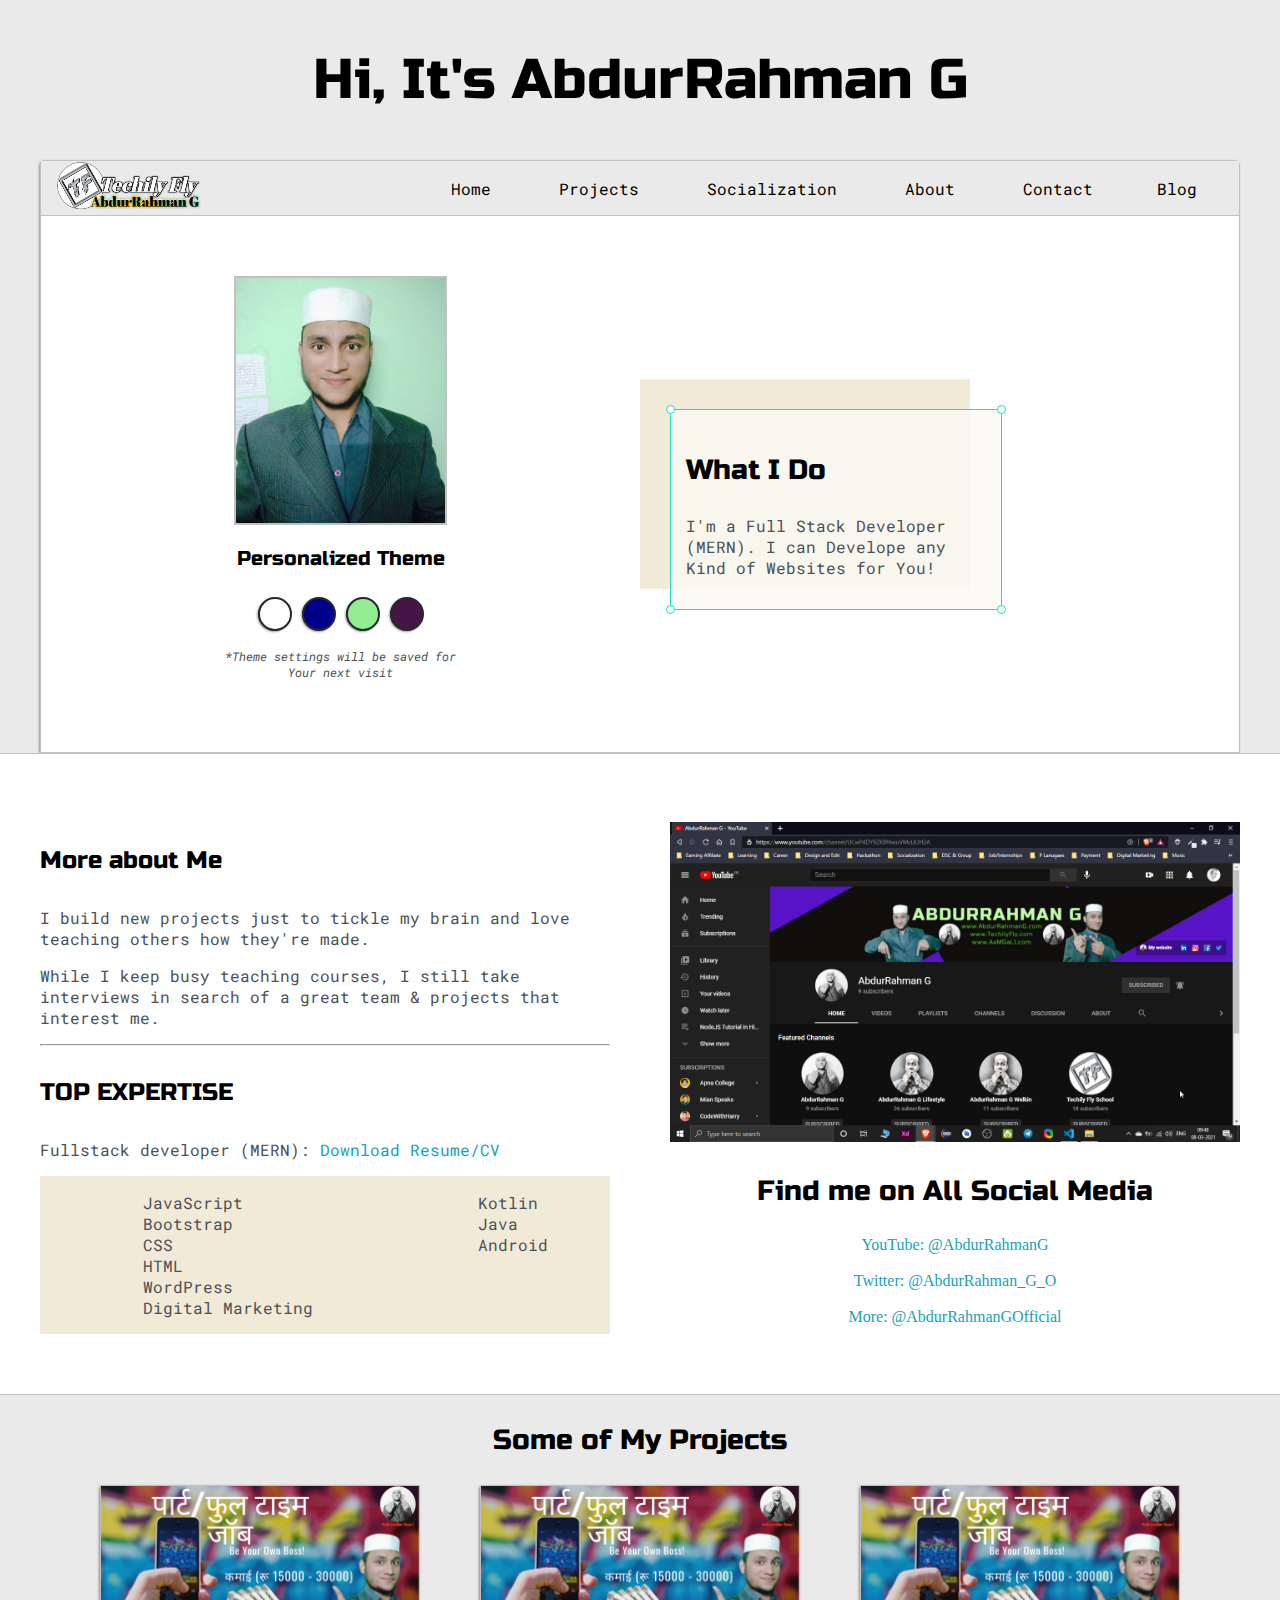
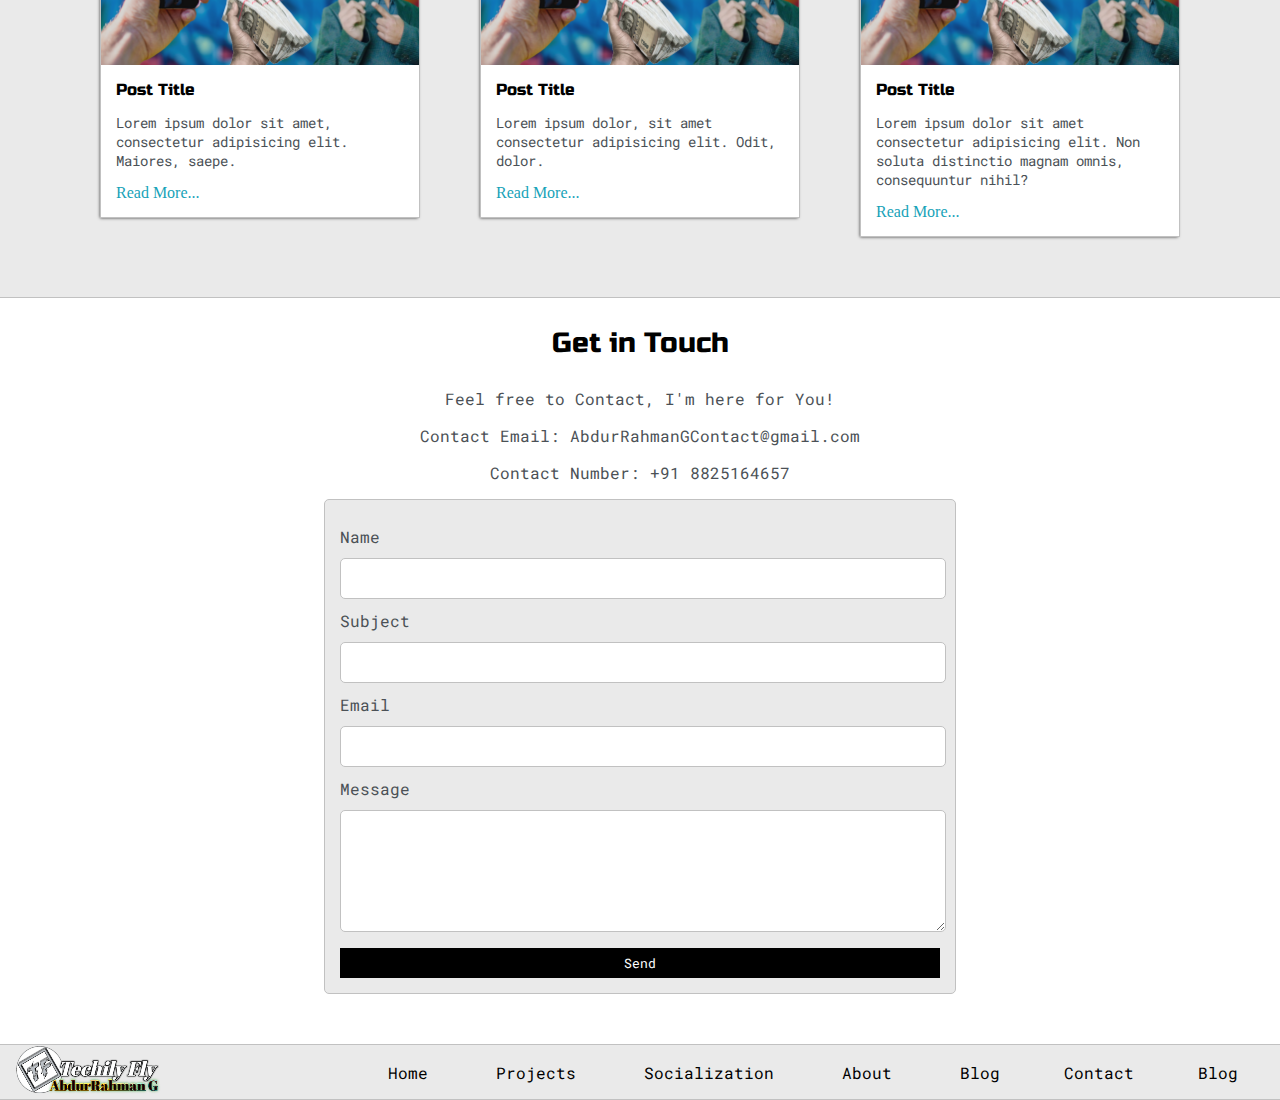
<file: index.html>
<!DOCTYPE html>
<html lang="en">

<head>
    <meta charset="UTF-8">
    <meta http-equiv="X-UA-Compatible" content="IE=edge">
    <meta name="viewport" content="width=device-width, initial-scale=1.0">

    <!-- Here I have Linked My CSS file with Index.html -->
    <link rel="stylesheet" href="styles/style.css">

    <!-- All External Source Links are Here to Make Best Design -->
    <link rel="preconnect" href="https://fonts.gstatic.com">
    <link href="https://fonts.googleapis.com/css2?family=Roboto+Mono:wght@500&family=Russo+One&display=swap"
        rel="stylesheet">

        <!-- All themes Linked here -->
        <link id="theme-style" rel="stylesheet" href="">

    <title>AbdurRahman G Official | Md Ghufran Salafi | A Software Developer</title>
</head>

<body>

    <section class="section-tyle1">
        <div class="main-container">
            <div class="greeting-wrapper">
                <h1>Hi, It's AbdurRahman G</h1>
            </div>

            <div class="intro-wrapper">
                <div class="nav-wrapper">
                    <div id="logo">
                        <a href="https://abdurrahmang.github.io/"><img
                                src="images/Techily-Fly-with-AbdurRahman-G-Logo.png"
                                alt="AbdurRahman G with Techily Fly Logo"></a>
                    </div>
                    <ul class="navigationWrapper">
                        <li><a href="https://abdurrahmang.github.io/" target="_blank" rel="noopener noreferrer">Home</a>
                        </li>
                        <li><a href="https://www.AbdurRahmanG.com/Projects" target="_blank" rel="noopener noreferrer">Projects</a>
                        </li>
                        <li><a href="https://www.AbdurRahmanG.com/Socialization" target="_blank"
                                rel="noopener noreferrer">Socialization</a></li>
                        <li><a href="https://www.AbdurRahmanG.com/About" target="_blank" rel="noopener noreferrer">About</a>
                        </li>
                        <li><a href="https://www.AbdurRahmanG.com/Contact" target="_blank" rel="noopener noreferrer">Contact</a>
                            <li><a href="https://www.AbdurRahmanG.com/Blog" target="_blank" rel="noopener noreferrer">Blog</a>
                        </li>
                    </ul>

                </div>
                <div class="left-column">
                    <img id="profile-image" src="images/AbdurRahman G Normal.jpg" alt="AbdurRahman G Official">
                    <h5 style="text-align:center; line-height:0;">Personalized Theme</h5>
                    <div id="theme-options-wrapper">
                        <div data-mode="light" id="light-mode" class="theme-dot"></div>
                        <div data-mode="dark" id="dark-mode" class="theme-dot"></div>
                        <div data-mode="green" id="green-mode" class="theme-dot"></div>
                        <div data-mode="purple" id="purple-mode" class="theme-dot"></div>
                    </div>
                    <p id="settings-note">*Theme settings will be saved for <br> Your next visit</p>
                </div>

                <div class="right-column">

                    <div id="top-preview-shadow">
                        <div id="top-preview">
                            <div id="top-left-corner" class="top-corner"></div>
                            <div id="top-right-corner" class="top-corner"></div>
                            <h3>What I Do</h3>
                            <p>I'm a Full Stack Developer (MERN). I can Develope any Kind of Websites for You!</p>
                            <div id="bottom-left-corner" class="top-corner"></div>
                            <div id="bottom-right-corner" class="top-corner"></div>
                        </div>
                    </div>

                </div>
            </div>

        </div>
    </section>

    <section class="section-tyle2">
        <div class="main-container">

            <div class="about-wrapper">
                <div class="more-about-me">
                    <h4>More about Me</h4>
                    <p>I build new projects just to tickle my brain and love teaching others how they're made.</p>
                    <p>While I keep busy teaching courses, I still take interviews in search of a great team & projects that interest me.</p>

                    <hr>

                <h4>TOP EXPERTISE</h4>
                <p>Fullstack developer (MERN): <a href="pdf/AbdurRahman G Resume or CV for Web Developer.pdf" target="_blank" rel="noopener noreferrer">Download Resume/CV</a></p>

                <div id="skills">
                    <ul>
                        <li>JavaScript</li>
                        <li>Bootstrap</li>
                        <li>CSS</li>
                        <li>HTML</li>
                        <li>WordPress</li>
                        <li>Digital Marketing</li>
                    </ul>

                    <ul>
                        <li>Kotlin</li>
                        <li>Java</li>
                        <li>Android</li>
                    </ul>
                </div>

                </div>
                
                <div class="social-links">

                    <a href="https://www.youtube.com/channel/UCwP4DY9ZKBfAwuVMcLKJH2A" target="_blank" rel="noopener noreferrer"><img class="youtube-img" src="images/AbdurRahman G YouTube.png" alt="AbdurRahman G YouTube Channel"></a>

                    <h3>Find me on All Social Media</h3>
                    <a href="https://www.youtube.com/channel/UCwP4DY9ZKBfAwuVMcLKJH2A?sub_confirmation=1" target="_blank" rel="noopener noreferrer">YouTube: @AbdurRahmanG</a> <br>
                    <a href="https://twitter.com/AbdurRahman_G_O" target="_blank" rel="noopener noreferrer">Twitter: @AbdurRahman_G_O</a> <br>
                    <a href="https://www.abdurrahmang.com/Socialization" target="_blank" rel="noopener noreferrer">More: @AbdurRahmanGOfficial</a>

                </div>
            </div>

        </div>
    </section>

    <section class="section-tyle1">
        <div class="main-container">
            <h3 style="text-align: center;">Some of My Projects</h3>

            <div class="post-wrapper">

                <div>
                    <div class="post">
                        <img class="thumbnail" src="images/Part Time Full Time Job Opportunity.png" alt="Part Time Job Opportunity Image">
                        <div class="post-preview">
                            <h6 class="post-title">Post Title</h6>
                            <p class="post-excerpt">Lorem ipsum dolor sit amet, consectetur adipisicing elit. Maiores, saepe.</p>
                            <a href="https://www.abdurrahmang.com/Projects" target="_blank">Read More...</a>
                        </div>
                    </div>
                </div>

                <div>
                    <div class="post">
                        <img class="thumbnail" src="images/Part Time Full Time Job Opportunity.png" alt="Part Time Job Opportunity Image">
                        <div class="post-preview">
                            <h6 class="post-title">Post Title</h6>
                            <p class="post-excerpt">Lorem ipsum dolor, sit amet consectetur adipisicing elit. Odit, dolor.</p>
                            <a href="https://www.abdurrahmang.com/Projects" target="_blank">Read More...</a>
                        </div>
                    </div>
                </div>

                <div>
                    <div class="post">
                        <img class="thumbnail" src="images/Part Time Full Time Job Opportunity.png" alt="Part Time Job Opportunity Image">
                        <div class="post-preview">
                            <h6 class="post-title">Post Title</h6>
                            <p class="post-excerpt">Lorem ipsum dolor sit amet consectetur adipisicing elit. Non soluta distinctio magnam omnis, consequuntur nihil?</p>
                            <a href="https://www.abdurrahmang.com/Projects" target="_blank">Read More...</a>
                        </div>
                    </div>
                </div>

            </div>

        </div>
    </section>

    <section class="section-tyle2">
        <div class="main-container">
            <div style="text-align: center;">
                <h3>Get in Touch</h3>
            <p>Feel free to Contact, I'm here for You!</p>
            <p>Contact Email: AbdurRahmanGContact@gmail.com</p>
            <p>Contact Number: +91 8825164657</p>
            </div>

            <form action="#" id="contact-form">
                <label for="name">Name</label>
                <input class="input-field" type="text" name="name">

                <label for="name">Subject</label>
                <input class="input-field" type="text" name="subject">

                <label for="name">Email</label>
                <input class="input-field" type="email" name="email">

                <label for="name">Message</label>
                <textarea class="input-field" name="message"></textarea>
                

                <input id="submit-btn" type="submit" value="Send">
            </form>
            
        </div>
    </section>

    <footer style="align-items: center;">
        <div class="nav-wrapper">
            <div id="logo">
                <a href="https://abdurrahmang.github.io/"><img
                        src="images/Techily-Fly-with-AbdurRahman-G-Logo.png"
                        alt="AbdurRahman G with Techily Fly Logo"></a>
            </div>
            <ul class="navigationWrapper">
                <li><a href="https://abdurrahmang.github.io/" target="_blank" rel="noopener noreferrer">Home</a>
                </li>
                <li><a href="https://www.AbdurRahmanG.com/Projects" target="_blank" rel="noopener noreferrer">Projects</a>
                </li>
                <li><a href="https://www.AbdurRahmanG.com/Socialization" target="_blank"
                        rel="noopener noreferrer">Socialization</a></li>
                <li><a href="https://www.AbdurRahmanG.com/About" target="_blank" rel="noopener noreferrer">About</a>
                </li>
                            <li><a href="https://www.AbdurRahmanG.com/Blog" target="_blank" rel="noopener noreferrer">Blog</a>
                <li><a href="https://www.AbdurRahmanG.com/Contact" target="_blank" rel="noopener noreferrer">Contact</a>
                    <li><a href="https://www.AbdurRahmanG.com/Blog" target="_blank" rel="noopener noreferrer">Blog</a>

                </li>
            </ul>

        </div>
    </footer>

    <script src="js/script.js"></script>

</body>

</html>
</file>
<file: styles/style.css>
:root {
    --mainColor: #eaeaea;
    --secondaryColor: #fff;
    --borderColor: #c1c1c1;
    --mainText: black;
    --secondaryText: #4b5156;
    --themeDotBorder: #24292e;
    --previewBg: rgb(251, 249, 243, 0.8);
    --previewShadow: #f0ead6;

    --btnColor: black;
}

html, body {
    padding: 0;
    margin: 0;
}

body *{
    transition: 1s;
}

h1, h2, h3, h4, h5, h6, strong {
    color: var(--mainText);
    font-family: 'Russo One', sans-serif;
    font-weight: 500;
}

p, li, span, label, input, textarea {
    color: var(--secondaryText);
    font-family: 'Roboto Mono', monospace;
}

.section-tyle1 {
    background-color: var(--mainColor);
    border-bottom: 1px solid var(--borderColor);
    overflow: auto;
}

.section-tyle2 {
    background-color: var(--secondaryColor);
    border-bottom: 1px solid var(--borderColor);
    overflow: auto;
}

.main-container {
    width: 1200px;
    margin: 0 auto;
}

a {
    text-decoration: none;
    color: #17a2b8;
}

ul {
    list-style: none;
}

h1 {
    font-size: 56px;
}

h2 {
    font-size: 36px;
}

h3 {
    font-size: 28px;
}

h4 {
    font-size: 24px;
}

h5 {
    font-size: 20px;
}

h6 {
    font-size: 16px;
}

.greeting-wrapper {
    display: grid;
    text-align: center;
    align-content: center;
    min-height: 10em;
}

.intro-wrapper {
    background-color: var(--secondaryColor);
    border: 1px solid var(--borderColor);

    border-radius: 5px 5px 0 0;
    
    box-shadow: -1px 1px 3px -1px rgba(0, 0, 0, 0.75);
    -moz-box-shadow: -1px 1px 3px -1px rgba(0, 0, 0, 0.75);
    box-shadow: -1px 1px 3px -1px rgba(0, 0, 0, 0.75);

    display: grid;
    grid-template-columns: 1fr 1fr;
    grid-template-areas: 
    'nav-wrapper nav-wrapper'
    'left-column right-column'
    ;
}

.nav-wrapper{
    display: flex;
    justify-content: space-between;
    align-items: center;
    grid-area: nav-wrapper;
    border-bottom: 1px solid var(--borderColor);
    flex-wrap: wrap;
    background-color: var(--mainColor);
}



#logo{
    display: flex;
    padding-left: 1em;

}

.navigationWrapper{
    margin: 0;
    padding: 10px;

}

.navigationWrapper li{
    display: inline-block;
    margin-right: 1em;
    margin-left: 1em;

}

.navigationWrapper a{
    color: var(--mainText);
}

.navigationWrapper a{
    display: inline-block;
    margin-right: 1em;
    margin-left: 1em;
}


.left-column{
    grid-area: left-column;
    padding-top: 10%;
    padding-bottom: 10%;
}

#profile-image{
    display: block;
    margin: 0 auto;
    width: 35%;
    object-fit: cover;
    border: 2px solid var(--borderColor);
    
}

#theme-options-wrapper{
    display: flex;
    justify-content: center;
}

.theme-dot{
    width: 30px;
    height: 30px;
    background-color: black;
    border-radius: 50%;
    margin: 5px;
    border: 2px solid var(--themeDotBorder);
    cursor: pointer;
    box-shadow: -1px 1px 3px -1px rgba(0, 0, 0, 0.75);
    -moz-box-shadow: -1px 1px 3px -1px rgba(0, 0, 0, 0.75);
    box-shadow: -1px 1px 3px -1px rgba(0, 0, 0, 0.75);
}

.theme-dot:hover{
    border-width: 5px;
}

#light-mode{
    background-color: white;
}

#dark-mode{
    background-color: darkblue;
}

#green-mode{
    background-color: lightgreen;
}

#purple-mode{
    background-color: rgb(70, 20, 70);
}

#settings-note{
    font-size: 12px;
    font-style: italic;
    text-align: center;
}

.right-column{
    grid-area: right-column;
    display: grid;
    align-content: center;
    padding-top: 10%;
    padding-bottom: 10%;
}

#top-preview-shadow{
    background-color: var(--previewShadow);
    width: 300px;
    height: 180px;
    padding-left: 30px;
    padding-top: 30px;

}

#top-preview{
    width: 300px;
    border: 1.5px solid #17e2b8;
    background-color: var(--previewBg);
    padding: 15px;
    position: relative;
}

.top-corner{
    width: 7px;
    height: 7px;
    border-radius: 50%;
    border: 1.5px solid #17e2b8;
    background-color: white;
    position: absolute;
}

#top-left-corner{
    top: -5px;
    left: -5px;
}

#top-right-corner{
    top: -5px;
    right: -5px;
}

#bottom-left-corner{
    bottom: -5px;
    left: -5px;
}

#bottom-right-corner{
    bottom: -5px;
    right: -5px;
}

.about-wrapper{
    display: grid;
    padding-top: 5%;
    padding-bottom: 5%;
    gap: 5%;
    grid-template-columns: repeat(auto-fit, minmax(320px, 1fr));
}

#skills{
    display: flex;
    justify-content: space-around;
    background-color: var(--previewShadow);
}

.youtube-img{
    width: 100%;
}

.social-links{
    display: grid;
    align-content: center;
    text-align: center;
}

.post-wrapper{
    display: grid;
    grid-template-columns: repeat(auto-fit, 320px);
    gap: 5%;
    justify-content: center;
    padding-bottom: 5%;
}

.post{
    border: 1px solid var(--borderColor);

    box-shadow: -1px 1px 3px -1px rgba(0, 0, 0, 0.75);
    -moz-box-shadow: -1px 1px 3px -1px rgba(0, 0, 0, 0.75);
    box-shadow: -1px 1px 3px -1px rgba(0, 0, 0, 0.75);
}

.thumbnail{
    display: block;
    width: 100%;
    object-fit: cover;
}

.post-preview{
    background-color: white;
    padding: 15px;
}

.post-title{
    color: black;
    margin: 0;
}

.post-excerpt{
    color: #4b5156;
    font-size: 14px;
}

#contact-form{
    display: block;
    max-width: 600px;
    margin: 0 auto;
    border: 1px solid var(--borderColor);
    padding: 15px;
    border-radius: 5px;
    background-color: var(--mainColor);
    margin-bottom: 50px;
}

#contact-form label{
    line-height: 2.7em;
}

#contact-form textarea{
    min-height: 100px;
    font-size: 14px;
}

.input-field{
    width: 100%;
    padding-top: 10px;
    padding-bottom: 10px;
    background-color: var(--secondaryColor);
    border-radius: 5px;
    border: 1px solid var(--borderColor);
    font-size: 14px;
}

#submit-btn{
    margin-top: 2%;
    width: 100%;
    padding-top: 1%;
    padding-bottom: 1%;
    color: white;
    background-color: var(--btnColor);
    border: none;
}




/* For Making Website to Responsive Code started From Here */

@media screen and (max-width: 1200px){
    .main-container{
        width: 90%;
    }
}

@media screen and (max-width: 800px){

    h1{
        font-size: 30px;
    }

    #top-preview{
        width: 250px;
        border: 1.5px solid #17e2b8;
        background-color: var(--previewBg);
        padding: 10px;
        position: relative;
    }
    
    .top-corner{
        width: 7px;
        height: 7px;
        border-radius: 50%;
        border: 1.5px solid #17e2b8;
        background-color: white;
        position: absolute;
    }


    .intro-wrapper {
        grid-template-columns: 1fr;
        grid-template-areas: 
        'nav-wrapper'
        'left-column'
        'right-column'
        ;
    }

    .right-column{
        justify-content: center;
    }

}
</file>
